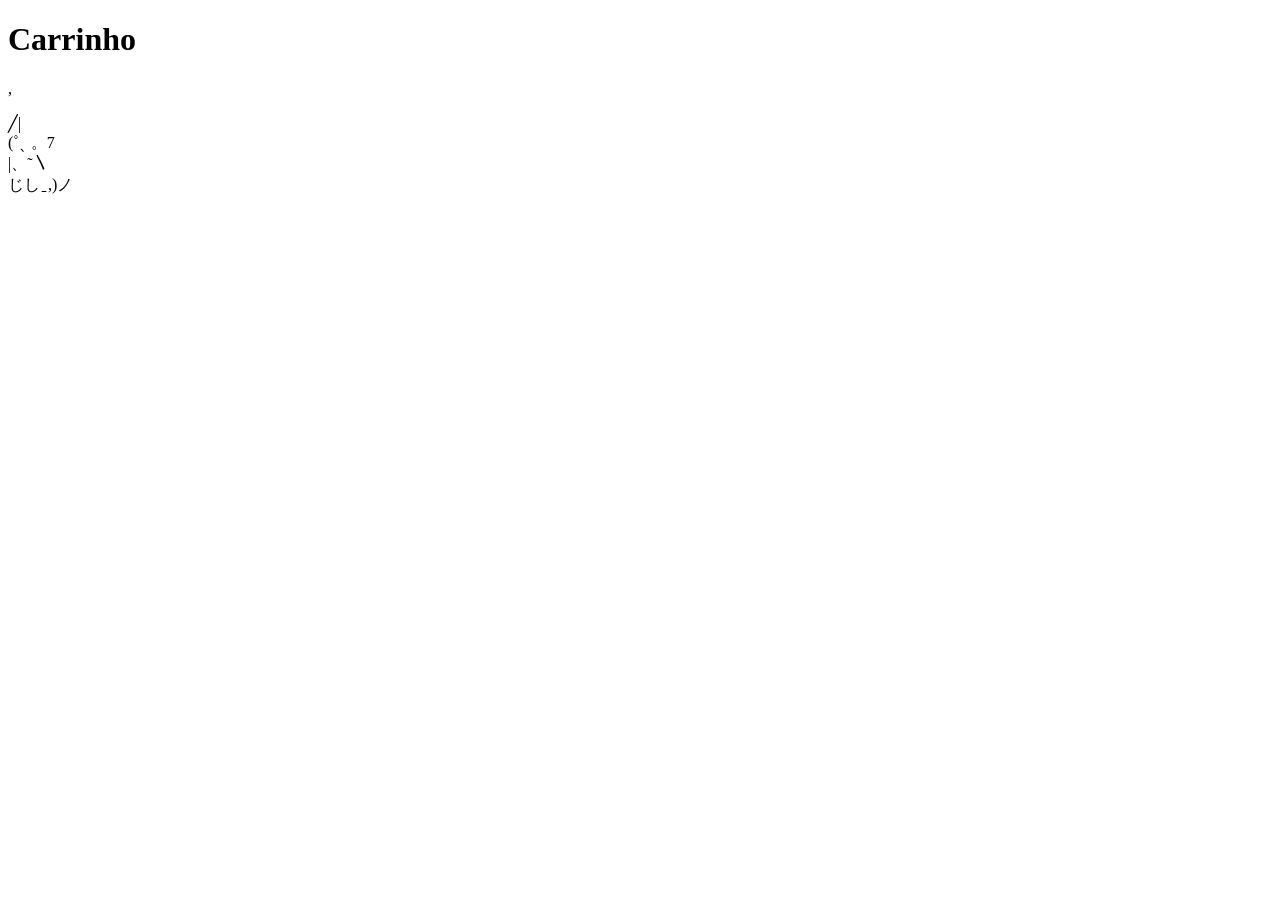
<file: Local_Market/sesiLocalMarket04/src/Carrinho/index.html>
<!DOCTYPE html>
<html lang="en">
<head>
    <meta charset="UTF-8">
    <meta name="viewport" content="width=device-width, initial-scale=1.0">
    <title>Carrinho</title>
</head>
<body>
    <h1>Carrinho </h1>,
     <p>
     ╱|
    <br> 
    (˚ˎ 。7             
    <br>
    |、˜〵
    <br>
    じしˍ,)ノ
    </p>
</body>
</html>
</file>
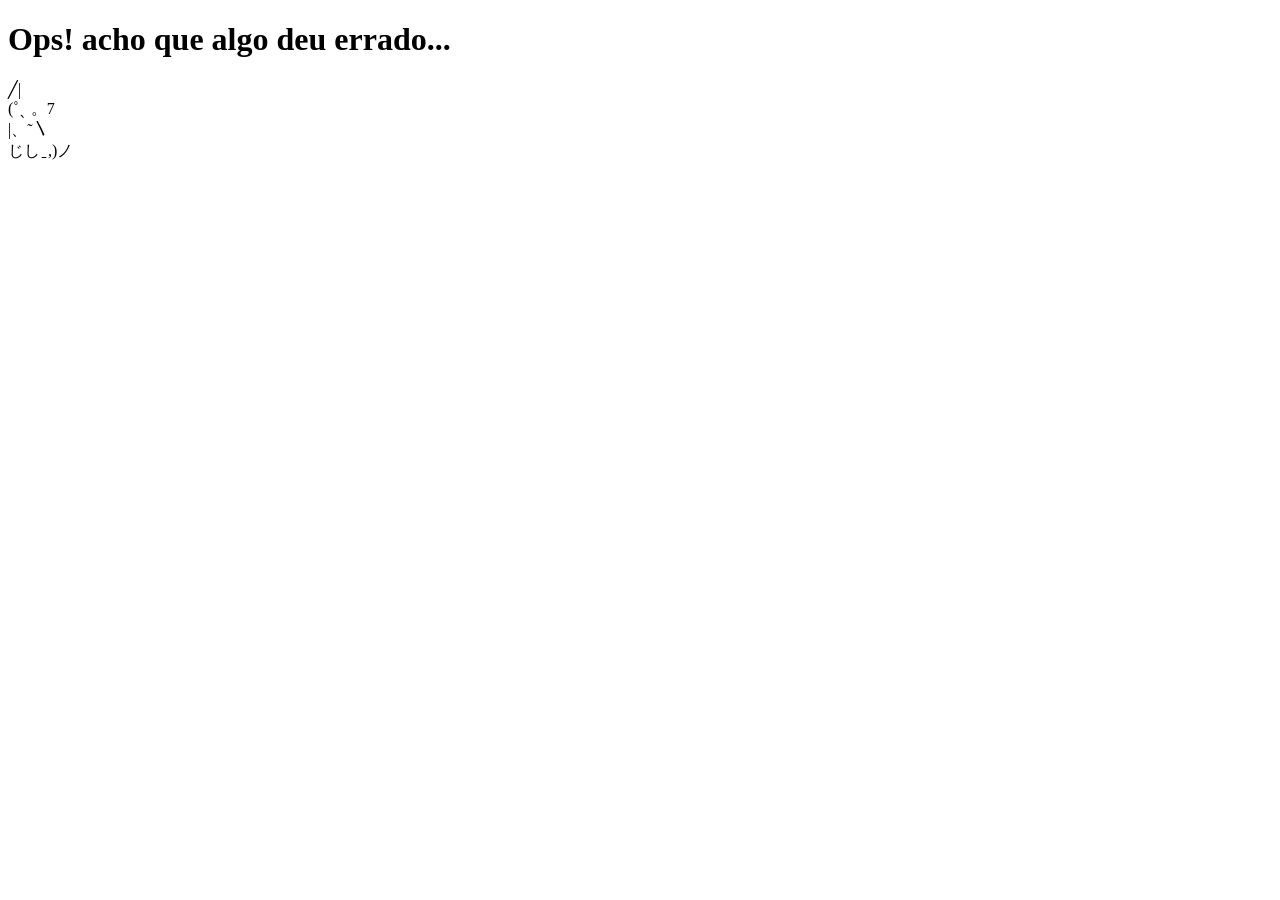
<file: Local_Market/Local_Market/sesiLocalMarket04/src/Carrinho/index.html>
<!DOCTYPE html>
<html lang="en">
<head>
    <meta charset="UTF-8">
    <meta name="viewport" content="width=device-width, initial-scale=1.0">
    <title>Carrinho</title>
</head>
<body>
    <h1>Ops! acho que algo deu errado... </h1>
     <p>
      ╱|
    <br> 
    (˚ˎ 。7             
    <br>
    |、˜〵
    <br>
    じしˍ,)ノ
    </p>
</body>
</html>
</file>
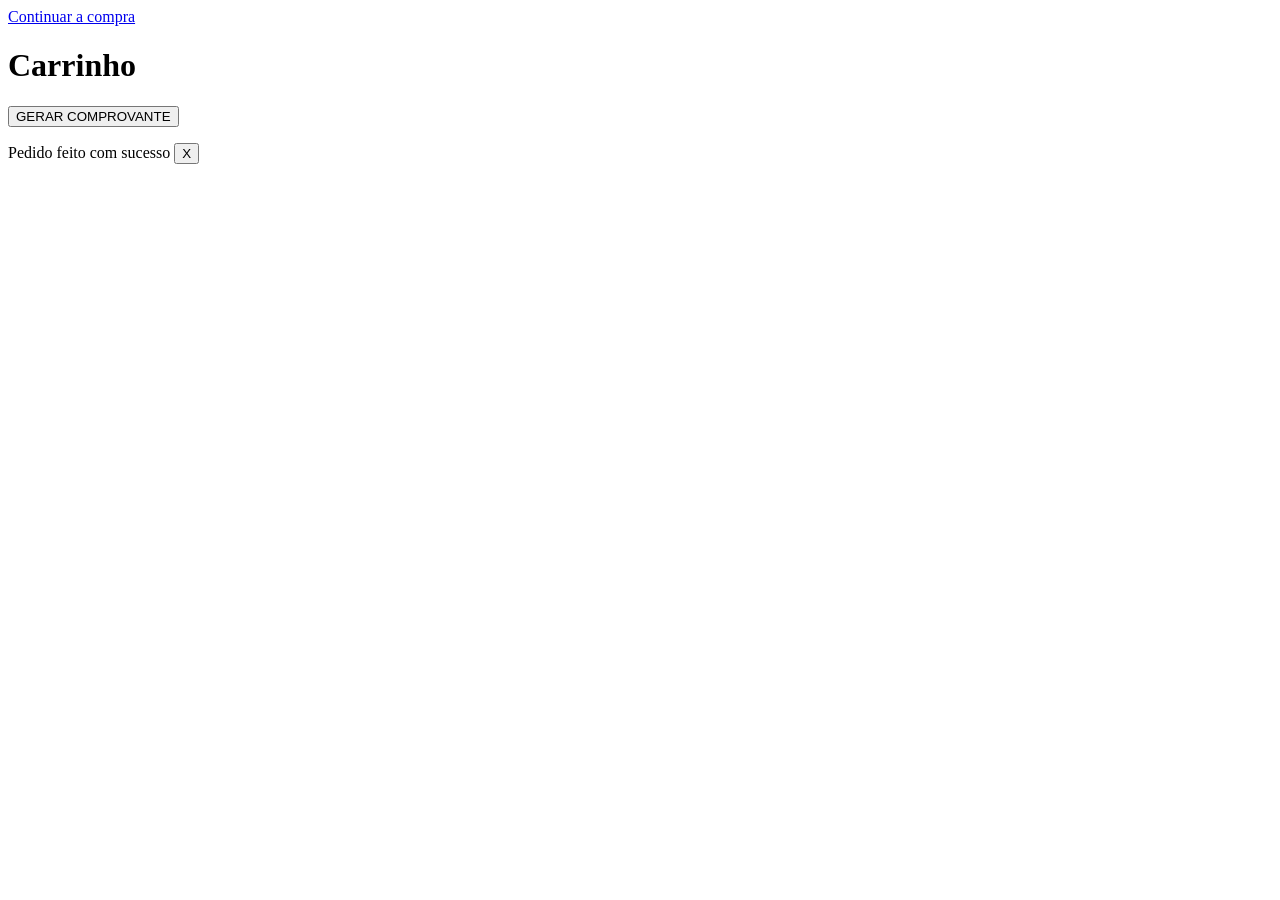
<file: Local_Market/Local_Market/Local_Market/Local_Market/sesiLocalMarket04/src/Carrinho/index.html>
<!DOCTYPE html>
<html lang="en">
<head>
    <meta charset="UTF-8">
    <meta name="viewport" content="width=device-width, initial-scale=1.0">
    <title>Carrinho</title>
</head>
<body>
    <a href="../Loja/">Continuar a compra </a>
    <h1>Carrinho</h1>

    <div id="lista"></div>
    <h3 id="total"></h3>

    <button class="btn-word" onclick="gerar()">GERAR COMPROVANTE</button> 

    <P id="pedido"> Pedido feito com sucesso
        <button id="sc" onclick="successClose">X</button>
    </P>

    <script src="script.js"></script>
</body>
</html>
</file>
